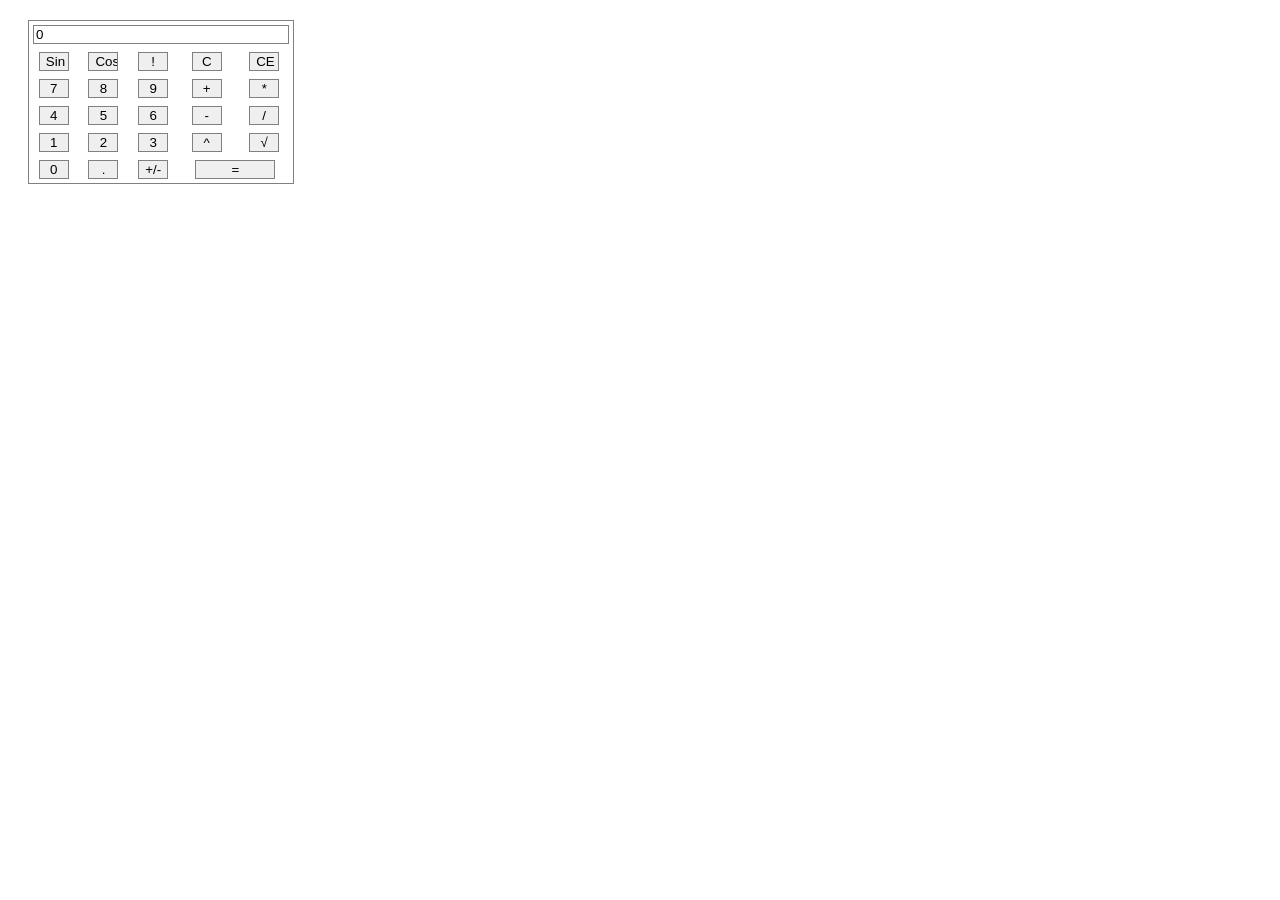
<file: Home12/index.html>
<!DOCTYPE html>
<html lang="en">
<head>
    <meta charset="UTF-8">
    <title>Calculation</title>
    <style type="text/css">
        form {
            margin: 20px;
        }

        .tblCalc {
            border: 1px solid gray;
            margin: 0;
            padding: 0;
            width: 250px;
            text-align: center;
        }

        .tblCalc input {
            border: 1px solid gray;
            width: 30px;
            margin: 4px;
        }

        #btnWide {
            width: 80px;
        }

        #editWide {
            width: 250px;
        }
    </style>
</head>
<body>
<form name="calc" action="">
    <table class="tblCalc" cellpadding=0 cellspacing=0>
        <tr>
            <td colspan=5 align=middle>
                <input id="editWide" name="ReadOut" type="Text" size=28 value="0" width="250px">
            </td>
        </tr>
        <tr>
            <td><input name="btnSine" type="Button" value="Sin" onclick="Sine()"/></td>
            <td><input name="btnCosine" type="Button" value="Cos" onclick="Cosine()"/></td>
            <td><input name="btnFactorial" type="Button" value="!" onclick="Factorial()"/></td>
            <td><input name="btnClear" type="Button" value="C" onclick="Clear()"/></td>
            <td><input name="btnClearEntry" type="Button" value="CE" onclick="ClearEntry()"/></td>
        </tr>
        <tr>
            <td><input name="btnSeven" type="Button" value="7" onclick="NumPressed(7)"></td>
            <td><input name="btnEight" type="Button" value="8" onclick="NumPressed(8)"></td>
            <td><input name="btnNine" type="Button" value="9" onclick="NumPressed(9)"></td>
            <td><input name="btnPlus" type="Button" value="+" onclick="Operation('+')"/></td>
            <td><input name="btnMultiply" type="Button" value="*" onclick="Operation('*')"/></td>
        </tr>
        <tr>
            <td><input name="btnFour" type="Button" value="4" onclick="NumPressed(4)"></td>
            <td><input name="btnFive" type="Button" value="5" onclick="NumPressed(5)"></td>
            <td><input name="btnSix" type="Button" value="6" onclick="NumPressed(6)"></td>
            <td><input name="btnMinus" type="Button" value="-" onclick="Operation('-')"/></td>
            <td align=middle><input name="btnDivide" type="Button" value=" / " onclick="Operation('/')"/></td>
        </tr>
        <tr>
            <td><input name="btnOne" type="Button" value="1" onclick="NumPressed(1)"></td>
            <td><input name="btnTwo" type="Button" value="2" onclick="NumPressed(2)"></td>
            <td><input name="btnThree" type="Button" value="3" onclick="NumPressed(3)"></td>
            <td><input name="btnPower" type="Button" value="^" onclick="Operation('^')"/></td>
            <td><input name="btnRadical" type="Button" value="&radic;" onclick="Operation('radical')"/></td>
        </tr>
        <tr>
            <td><input name="btnZero" type="Button" value="0" onclick="NumPressed(0)"></td>
            <td><input name="btnDecimal" type="Button" value="." onclick="Decimal()"></td>
            <td><input name="btnNeg" type="button" value="+/-" onclick="Neg()"/></td>
            <td colspan="2"><input id="btnWide" name="btnEquals" type="Button" value="=" onclick="Operation('=')"></td>
        </tr>
    </table>
</form>
<script language="JavaScript">
  var Fcalc = document.calc;
  var Currents = 0;
  var FlagNewNum = false;
  var PendingOp = "";
  var NewNumAfterFactorial = true;


  function NumPressed (Num)
  {
    FlagNewNum = NewNumAfterFactorial;
    if (FlagNewNum)
    {
      Fcalc.ReadOut.value = Num;
      FlagNewNum = false;
    }
    else
    {
      if (Fcalc.ReadOut.value == "0")
        Fcalc.ReadOut.value = Num;
      else
        Fcalc.ReadOut.value += Num;
    }
  }


  function Operation (Op)
  {
    var Readout = Fcalc.ReadOut.value;
    FlagNewNum != NewNumAfterFactorial;
    if (FlagNewNum && PendingOp != "=")
    {
      Fcalc.ReadOut.value = Currents;
    }
    else
    {
      FlagNewNum = true;
      if ( '+' == PendingOp )
        addition (Readout);
      else if ( '-' == PendingOp )
        subtraction (Readout);
      else if ( '/' == PendingOp )
        division (Readout);
      else if ( '*' == PendingOp )
        multiplication (Readout);
      else if ( 'radical' == PendingOp )
        radical (Readout);
      else if ( '^' == PendingOp )
        power (Readout);
      else
        Currents = parseFloat(Readout);
      Fcalc.ReadOut.value = Currents;
      PendingOp = Op;
      NewNumAfterFactorial = true;
    }
  }


  function addition (Readout)
  {
    Currents += parseFloat(Readout);
  }


  function subtraction (Readout)
  {
    Currents -= parseFloat(Readout);
  }


  function division (Readout)
  {
    Currents /= parseFloat(Readout);
  }


  function multiplication (Readout)
  {
    Currents *= parseFloat(Readout);
  }


  function radical (Readout)
  {
    Currents = Math.pow(Currents, 1 / Readout);
  }


  function power (Readout) {
    var i, a = Currents;
    for (i = 1; i < Readout; i++) {
      Currents = a * Currents;
    }
  }


  function Decimal ()
  {
    var curReadOut = Fcalc.ReadOut.value;
    FlagNewNum != NewNumAfterFactorial;
    if (FlagNewNum)
    {
      curReadOut = "0.";
    }
    else
    {
      if (curReadOut.indexOf(".") == -1)
        curReadOut += ".";
    }
    Fcalc.ReadOut.value = curReadOut;
    NewNumAfterFactorial = false;
  }


  function ClearEntry ()
  {
    Fcalc.ReadOut.value = "0";
    FlagNewNum = true;
  }


  function Clear ()
  {
    Currents = 0;
    PendingOp = "";
    ClearEntry();

  }


  function Neg ()
  {
    Fcalc.ReadOut.value = parseFloat(Fcalc.ReadOut.value) * -1;
  }


  function Sine ()
  {
    Fcalc.ReadOut.value = Math.sin(Fcalc.ReadOut.value);
    FlagNewNum = false;
  }


  function Cosine ()
  {
    Fcalc.ReadOut.value = Math.cos(Fcalc.ReadOut.value);
    FlagNewNum = false;
  }


  function Factorial ()
  {
    var j, b = 1;
    var Readout = Fcalc.ReadOut.value;
    if (isInteger(Readout)) {
      for (j = 1; j <= Readout; j++)
      {
        b = b * j;
      }
      Fcalc.ReadOut.value = b;
      NewNumAfterFactorial = true;
    }
    else {
      alert ('An action can be used only with integers!');
      Clear ();
    }
  }

  function isInteger(f) {
    Fcalc.ReadOut.value = parseFloat(Fcalc.ReadOut.value);
    if (Math.round(f) == f)
      return (true);
    else
      return (false);
  }
</script>
</body>
</html>
</file>
